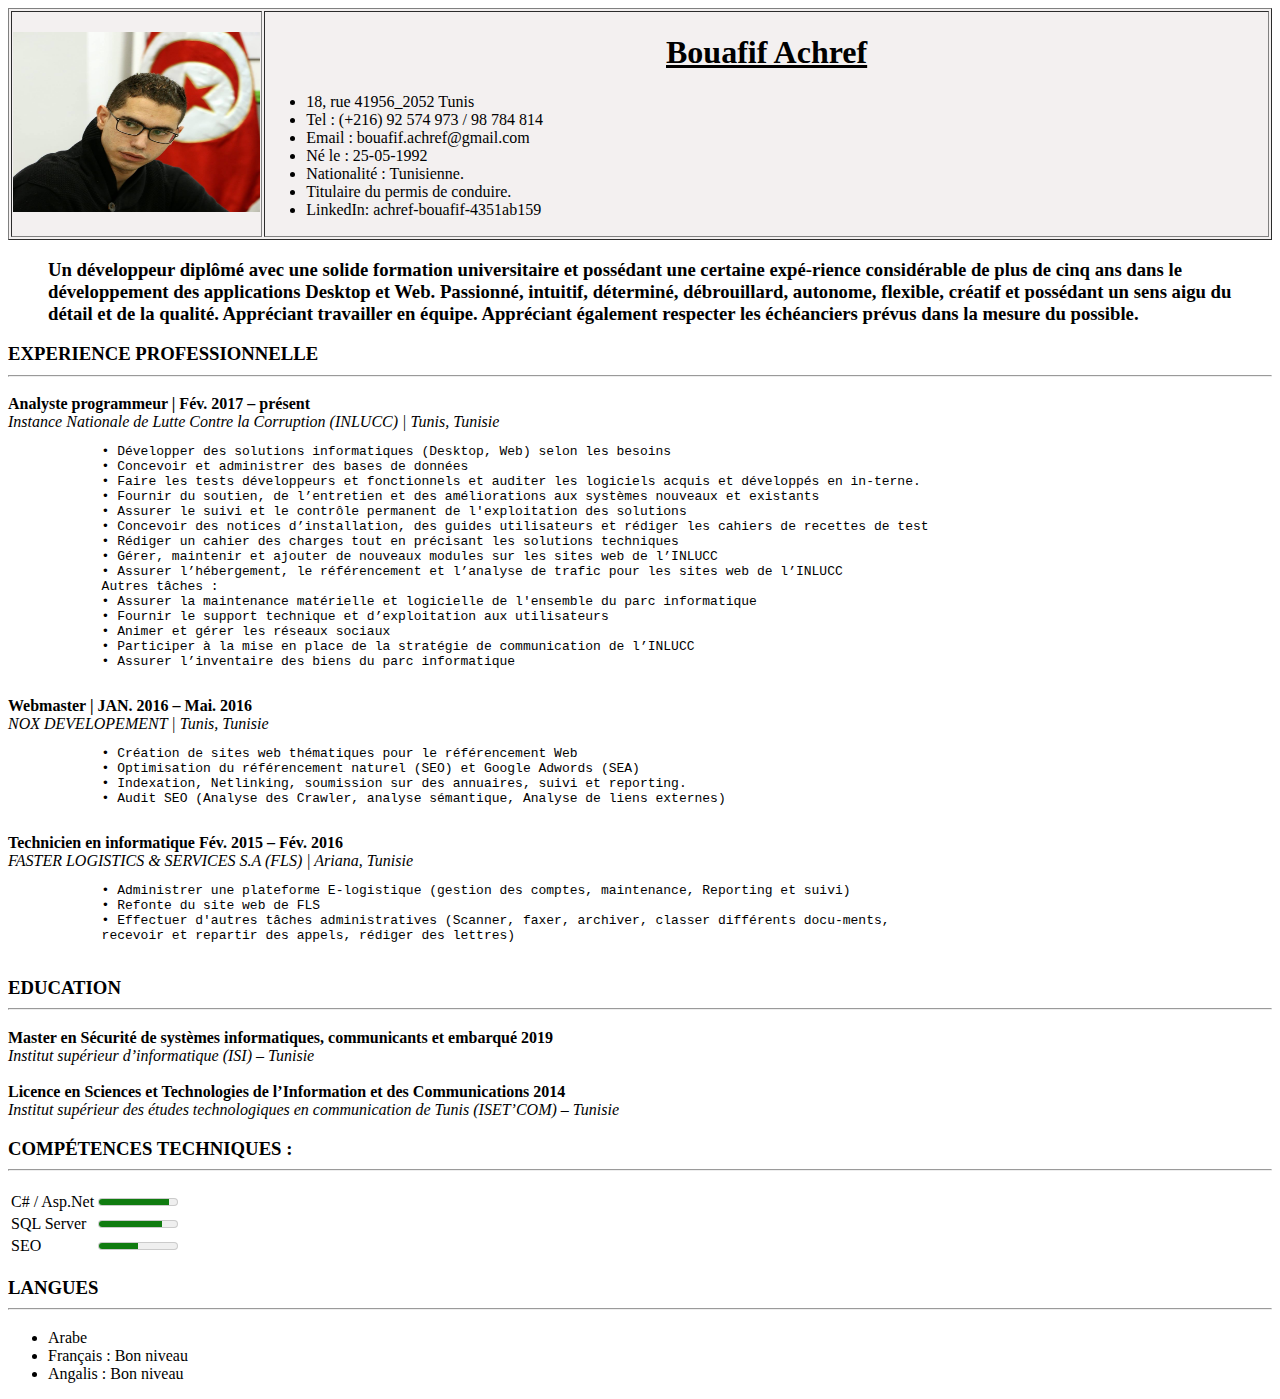
<file: cv.html>
<!DOCTYPE html>
<html>

<head>
    <title>Achref Bouafif CV</title>
    <meta charset="UTF-8">
    <meta lang="Fr">
    <meta name="Desciption" content="CV de Achref Bouafif">
    <meta name="Author" content="Achref Bouafif">
    <meta name="Keywords" content="CV, Opus Lab">
    <meta name="viewport" content="width=device-width, initial-scale=1.0">

</head>

<body>
    <header>
        <table bgcolor="F3F0F0" border="1" width=100%>
            <tr>
                <td width=20%><img src="img/CV.png" alt="Image Achref bouafif" height="180px" width="100%"></td>
                <td>

                    <center>
                        <h1><u>Bouafif Achref</u></h1>
                    </center>

                    <ul>
                        <li>18, rue 41956_2052 Tunis</li>
                        <li> Tel : (+216) 92 574 973 / 98 784 814</li>
                        <li>Email : bouafif.achref@gmail.com</li>
                        <li>Né le : 25-05-1992</li>
                        <li>Nationalité : Tunisienne.</li>
                        <li>Titulaire du permis de conduire.</li>
                        <li>LinkedIn: achref-bouafif-4351ab159</li>
                    </ul>
                </td>
            </tr>
        </table>
    </header>
    <section>
        <article>
            <blockquote>
                <h3>Un développeur diplômé avec une solide formation universitaire et possédant une certaine
                    expé-rience considérable de plus de cinq ans dans le développement des applications Desktop et Web.
                    Passionné, intuitif, déterminé, débrouillard, autonome, flexible, créatif et possédant un sens aigu
                    du
                    détail et de la qualité. Appréciant travailler en équipe. Appréciant également respecter les
                    échéanciers
                    prévus dans la mesure du possible.</h3>
            </blockquote>
        </article>

        <article>
            <h3>EXPERIENCE PROFESSIONNELLE
                <hr>
            </h3>

            <b>Analyste programmeur | Fév. 2017 – présent</b>
            <br>
            <i> Instance Nationale de Lutte Contre la Corruption (INLUCC) | Tunis, Tunisie</i>
            <pre>
            • Développer des solutions informatiques (Desktop, Web) selon les besoins
            • Concevoir et administrer des bases de données
            • Faire les tests développeurs et fonctionnels et auditer les logiciels acquis et développés en in-terne.
            • Fournir du soutien, de l’entretien et des améliorations aux systèmes nouveaux et existants
            • Assurer le suivi et le contrôle permanent de l'exploitation des solutions
            • Concevoir des notices d’installation, des guides utilisateurs et rédiger les cahiers de recettes de test
            • Rédiger un cahier des charges tout en précisant les solutions techniques
            • Gérer, maintenir et ajouter de nouveaux modules sur les sites web de l’INLUCC
            • Assurer l’hébergement, le référencement et l’analyse de trafic pour les sites web de l’INLUCC
            Autres tâches :
            • Assurer la maintenance matérielle et logicielle de l'ensemble du parc informatique
            • Fournir le support technique et d’exploitation aux utilisateurs
            • Animer et gérer les réseaux sociaux
            • Participer à la mise en place de la stratégie de communication de l’INLUCC
            • Assurer l’inventaire des biens du parc informatique
        </pre>
            <b>Webmaster | JAN. 2016 – Mai. 2016 </b>
            <br>
            <i> NOX DEVELOPEMENT | Tunis, Tunisie</i>
            <pre>
            • Création de sites web thématiques pour le référencement Web
            • Optimisation du référencement naturel (SEO) et Google Adwords (SEA)
            • Indexation, Netlinking, soumission sur des annuaires, suivi et reporting.
            • Audit SEO (Analyse des Crawler, analyse sémantique, Analyse de liens externes)
        </pre>
            <b>Technicien en informatique Fév. 2015 – Fév. 2016</b>
            <br>

            <i>FASTER LOGISTICS & SERVICES S.A (FLS) | Ariana, Tunisie </i>
            <pre>
            • Administrer une plateforme E-logistique (gestion des comptes, maintenance, Reporting et suivi)
            • Refonte du site web de FLS
            • Effectuer d'autres tâches administratives (Scanner, faxer, archiver, classer différents docu-ments,
            recevoir et repartir des appels, rédiger des lettres)
        </pre>


        </article>
        <article>
            <h3>EDUCATION
                <hr>
            </h3>
            <b>Master en Sécurité de systèmes informatiques, communicants et embarqué 2019</b><br>
            <i>Institut supérieur d’informatique (ISI) – Tunisie</i><br><br>
            <b>Licence en Sciences et Technologies de l’Information et des Communications 2014</b><br>
            <i>Institut supérieur des études technologiques en communication de Tunis (ISET’COM) – Tunisie</i>


        </article>
        <article>
            <h3>COMPÉTENCES TECHNIQUES :
                <hr>
            </h3>
            <table>
                <tr>
                    <td>C# / Asp.Net</td>
                    <td><meter min="0" max="100" value="90" width=100%></meter></td>
                </tr>
                <tr>
                    <td>SQL Server</td>
                    <td><meter min="0" max="100" value="80"></meter></td>
                </tr>
                <tr>
                    <td>SEO</td>
                    <td><meter min="0" max="100" value="50"></meter></td>
                </tr>

            </table>
        </article>
        <article>
            <h3>LANGUES
                <hr>
            </h3>
            <ul>
                <li>Arabe</li>
                <li>Français : Bon niveau</li>
                <li>Angalis : Bon niveau</li>
            </ul>
        </article>

    </section>
</body>

</html>
</file>
